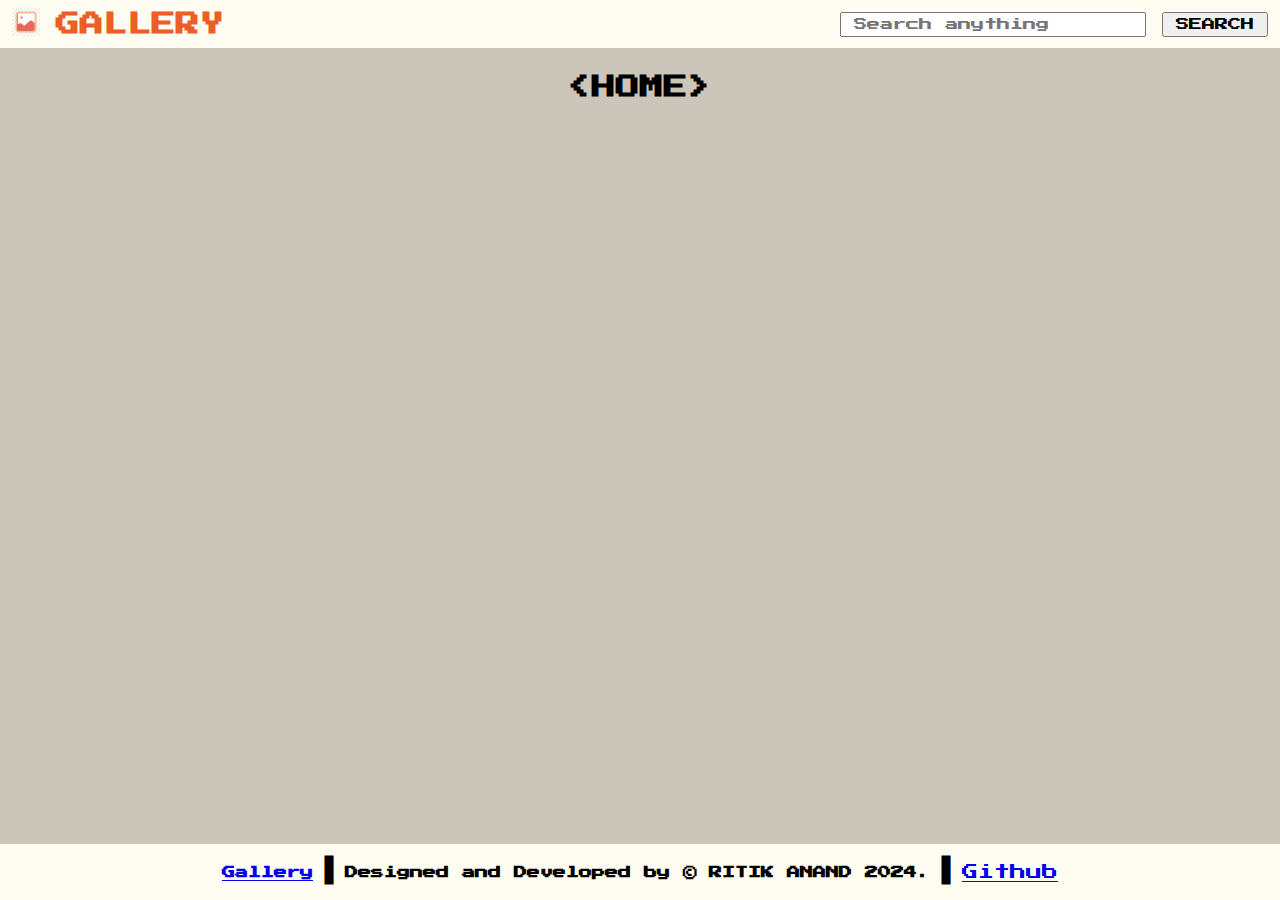
<file: index.html>
<!DOCTYPE html>
<html lang="en">
<head>
    <meta charset="UTF-8">
    <meta name="viewport" content="width=device-width, initial-scale=1.0">
    <title>Photo Search App</title>
    <link rel="stylesheet" href="./common.css">
    <link rel="stylesheet" href="./index.css">
    <link rel="shortcut icon" href="">
</head>
<body>
    <header>
        <a href="./"><img src="./assets/logo.png" alt="logo" class="logo"></a>
        <a href="./"><h2 class="title">GALLERY</h2></a>
        <form action="./search.html" method="get">
            <input type="text" name="q" autocomplete="off" class="search" placeholder="Search anything"/>
            <input type="submit" value="SEARCH" class="search"/>
        </form>
    </header>

    <main>
        <h2 class="heading">&lt;HOME&gt;</h2>
        <div class="container" id="image_container"></div>
    </main>

    <footer>
        <a href="./"><h5>Gallery</h5></a>
        <h1>|</h1>
        <h5>Designed and Developed by &copy; RITIK ANAND 2024.</h5>
        <h1>|</h1>
        <a href="#" target="_blank">Github</a>
    </footer>
    <script src="./common.js"></script>
    <script src="./index.js"></script>
</body>
</html>
</file>
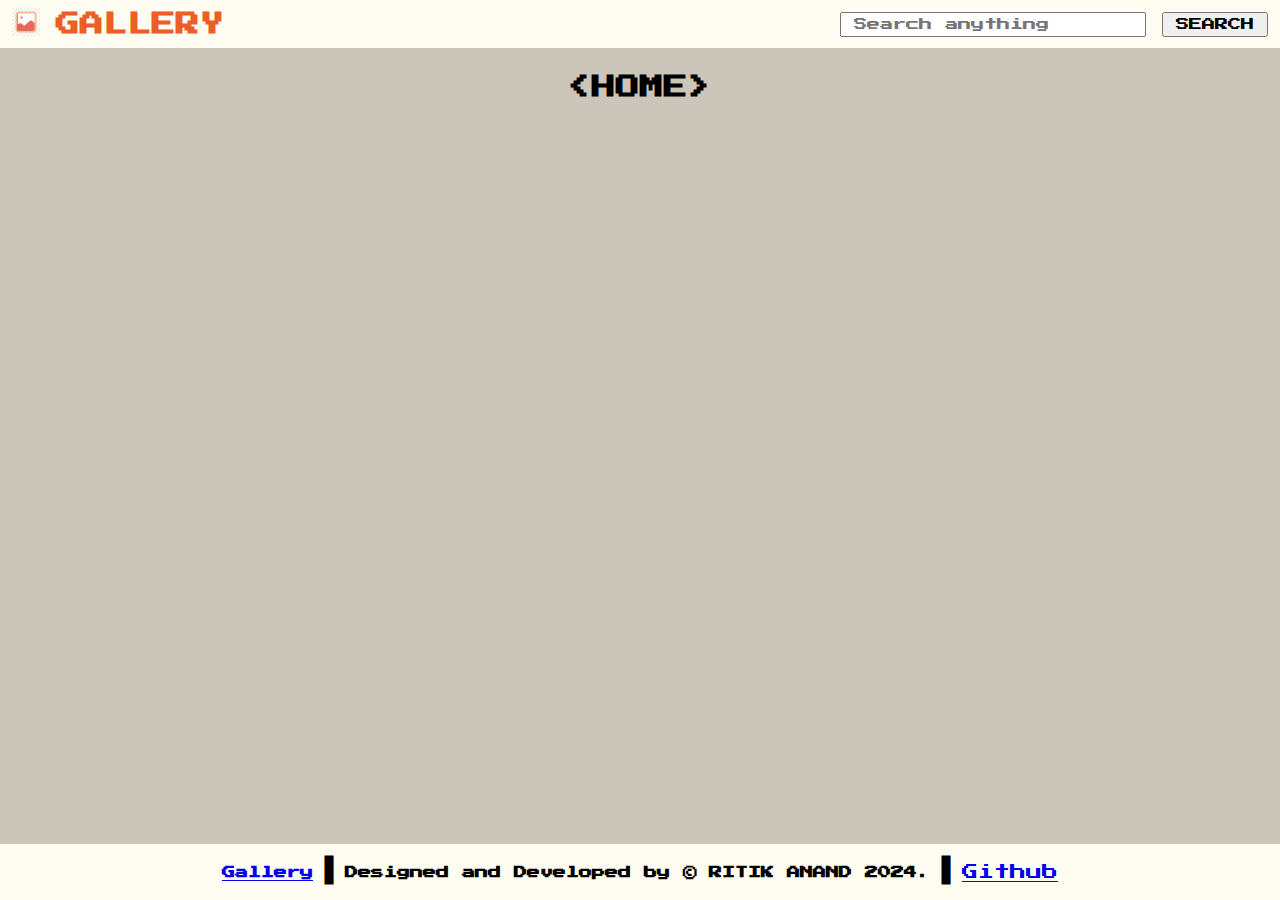
<file: detail.html>
<!DOCTYPE html>
<html lang="en">
<head>
    <meta charset="UTF-8">
    <meta name="viewport" content="width=device-width, initial-scale=1.0">
    <title>Photo Search App</title>
    <link rel="stylesheet" href="./common.css">
    <link rel="stylesheet" href="./detail.css">
    <link rel="shortcut icon" href="">
</head>
<body>
    <header>
        <a href="./"><img src="./assets/logo.png" alt="logo" class="logo"></a>
        <a href="./"><h2 class="title">GALLERY</h2></a>
        <form action="./search.html" method="get">
            <input type="text" name="q" autocomplete="off" class="search" placeholder="Search anything"/>
            <input type="submit" value="SEARCH" class="search"/>
        </form>
    </header>

    <main>
        <h2 class="heading">&lt;DETAILS OF - <span id="image_id"></span> &lt;&lt;</h2>
        <div class="detail">
        <img alt="primary" id="detail_image">
        <div class="content">
            <h2 class="description" id="description_text"></h2>
            <br>
            <h3>Uploaded by - @<span id="username"></span></h3>
            <br>
            <h4>Date - <span id="upload_date"></span></h4>
            <br>
            <h5><span id="like_count"></span> Likes (<span id="view_count"></span> Views)</h5>
            <br>
            <hr>
            <br>
            <h2 class="description" id="alt_description"></h2>
            <br>
            <br>
            <br>
            <h5>Base Color</h5>
            <br>
            <div class="image_color" id="image_color">
                <span id="color_text"></span>
            </div>
            <br>
            <br>
            <br>
            <a target="_blank" id="download_link" class="button">&lt;&lt;DOWNLOAD&gt;&gt;</a>
        </div>
        </div>
    </main>

    <footer>
        <a href="./"><h5>Gallery</h5></a>
        <h1>|</h1>
        <h5>Designed and Developed by &copy RITIK ANAND 2024.</h5>
        <h1>|</h1>
        <a href="#" target="_blank">Github</a>
    </footer>
    <script src="./common.js"></script>
    <script src="./detail.js"></script>
</body>
</html>
</file>
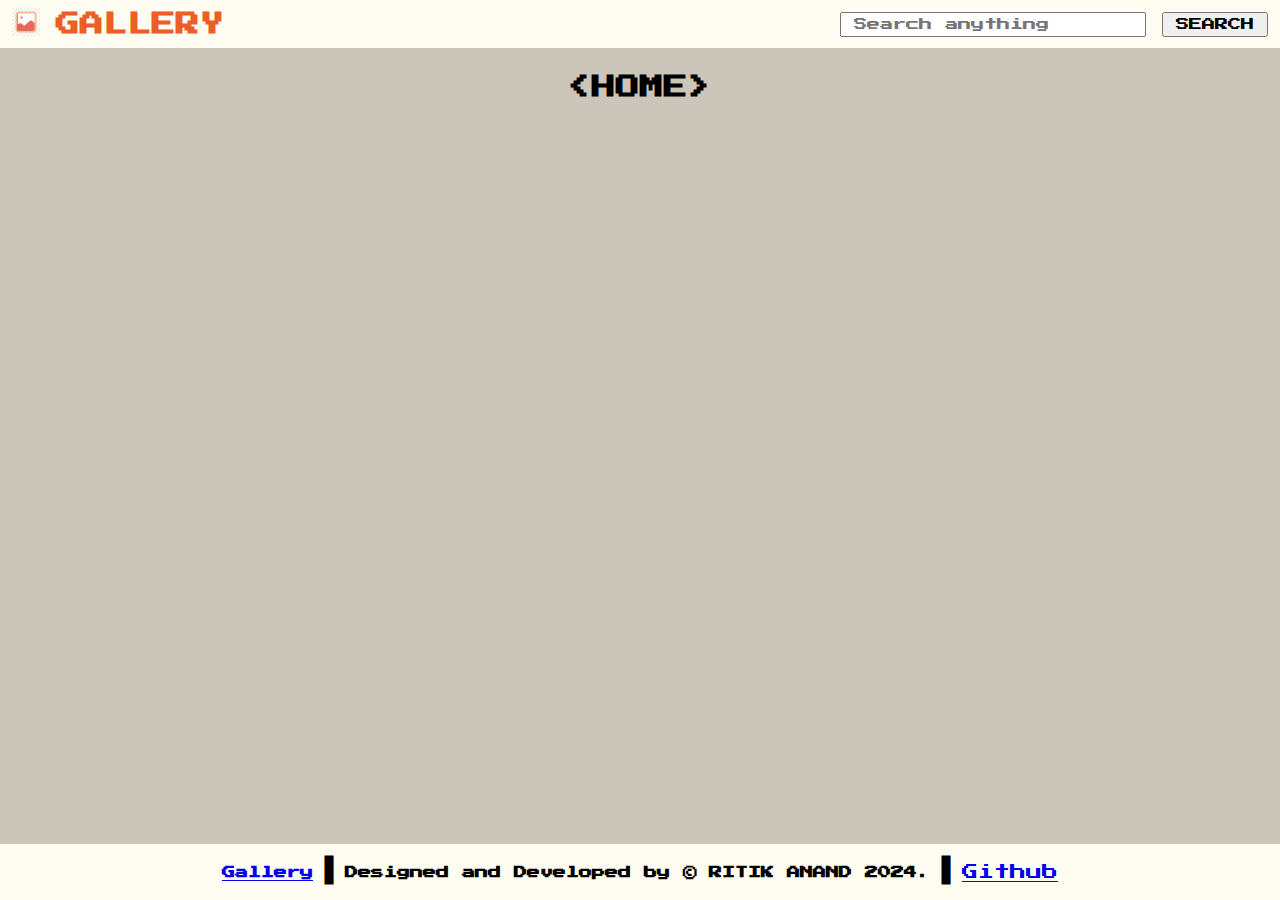
<file: search.html>
<!DOCTYPE html>
<html lang="en">
<head>
    <meta charset="UTF-8">
    <meta name="viewport" content="width=device-width, initial-scale=1.0">
    <title>Photo Search App</title>
    <link rel="stylesheet" href="./common.css">
    <link rel="stylesheet" href="./search.css">
    <link rel="shortcut icon" href="">
</head>
<body>
    <header>
        <a href="./"><img src="./assets/logo.png" alt="logo" class="logo"></a>
        <a href="./"><h2 class="title">GALLERY</h2></a>
        <form action="./search.html" method="get">
            <input type="text" name="q" autocomplete="off" class="search" placeholder="Search anything"/>
            <input type="submit" value="SEARCH" class="search"/>
        </form>
    </header>

    <main>
        <h2 class="heading">&it;SEARCH FOR - <span id="search_query"></span> &gt;&gt;</h2>
        <div class="container" id="result_container"></div>
    </main>

    <footer>
        <a href="./"><h5>Gallery</h5></a>
        <h1>|</h1>
        <h5>Designed and Developed by &copy; RITIK ANAND 2024.</h5>
        <h1>|</h1>
        <a href="#" target="_blank">Github</a>
    </footer>
    <script src="./common.js"></script>
    <script src="./search.js"></script>
</body>
</html>
</file>
<file: common.css>
@import url('https://fonts.googleapis.com/css2?family=Press+Start+2P&display=swap');
:root{
    --orange: #EB5E28;
    --gray: #252422;
    --light-brown:#ccc5B9;
    --light:#fffcf2;
    --brown: #403d39;
}

body, h1, h2, h3, h4, h5, h6, p
{
    margin:0px;
    padding:0px;
    font-family: 'Press Start 2P', cursive;
}

body
{
    background-color: var(--light-brown);
    min-height: calc(100vh - 5rem);
    position: relative;
    padding-bottom: 5rem !important;
    display: inline-block;
    width: 100%;
}

header
{
    background-color: var(--light);
}

header .title
{
    padding: 0.75rem;
    padding-left: 0px;
    color: var(--orange);
    text-decoration: none;
    display: inline-block;
}

header .logo
{
    height: 1.75rem;
    margin-left: 0.75rem;
}

header form
{
    display: inline;
    float: right;
    padding-top: 0.75rem;
    padding-right: 0.75rem;
}

header .search
{
    font-family: 'Press Start 2P', cursive;
    padding: 0.25rem 0.75rem;
}

header .search:focus
{
    outline: none !important;
    border: 1px solid var(--orange);
}

.heading
{
    text-align: center;
    margin: 1.7rem;
}

footer
{
    position: absolute;
    bottom: 0px;
    background-color: var(--light);
    width: calc(100% - 1.5rem);
    padding: 0.75rem;
    display: flex;
    flex-wrap: wrap;
    justify-content: center;
    align-items: center;
}

@media screen and (max-width:830px)
{
    footer h1
    {
        display: none;
    }
    footer
    {
        flex-direction: column;
        gap: 0.75rem;
        text-align: center;
    }
    
    body
    {
        min-height: calc(100vh - 10rem) !important;
        padding-bottom: 10rem !important;
    }
   
}

@media screen and (max-width:750px)
{
    header
    {
        display: inline-block;
        width: 100%;
    }

    header form
    {
        float: none;
        display: flex;
        flex-wrap: wrap;
        justify-content: center;
        margin-bottom: 0.75rem;
        gap: 0.75rem;
    }
}
</file>
<file: index.css>
:root{
    --orange: #EB5E28;
    --gray: #252422;
    --light-brown:#ccc5B9;
    --light:#fffcf2;
}

.container 
{
    display: flex;
    flex-wrap: wrap;
    gap: 1rem;
    align-items: center;
    justify-content: space-between;
    margin: 1rem;
}

.container .item
{
    padding: 0.5rem;
}

.container .item:hover
{
    position: relative;
    top: -4px;
    left: -4px;
    box-shadow: 8px 8px 0px var(--orange);
}
</file>
<file: detail.css>
:root{
    --orange: #EB5E28;
    --gray: #252422;
    --light-brown:#ccc5B9;
    --light:#fffcf2;
}

.detail
{
    padding: 1rem;
}

.detail img
{
    max-width: calc(45vw - 5rem);
    padding: 0.75rem;
    border: 4px solid transparent;
}

.detail .content
{
    width: 45vw;
    float: right;
    margin-left: 2.5rem;
}

.detail .image_color
{
    width: 12.6rem;
    height: 4.5rem;
    padding: 0.7rem;
    border: 2px solid var(--brown);
    display: flex;
    align-items: center;
    justify-content: center;
}

.image_color span
{
    border: 2px solid var(--brown);
    padding: 0.75rem;
    text-transform: uppercase;
}

.detail .description::first-letter
{
    text-transform: uppercase;
}

.button
{
    text-decoration: none;
    color: var(--brown);
    padding: 1rem;
    border: 2px solid var(--orange);
    cursor: pointer;
}

.button:hover
{
    color: var(--light);
    background-color: var(--orange);
}

.content h2
{
    line-height: 35px;
}

@media screen and (max-width: 800px)
{
    .detail img 
    {
        max-width: calc(90vw - 5rem);
        margin-left: calc(5vw + 0.5rem);
    }
    .detail .content
    {
        width: calc(90vw - 5rem);
        margin-top: 3rem;
        float: left;
        margin-left: calc(5vw + 0.5rem);
    }
}
</file>
<file: search.css>
:root{
    --orange: #EB5E28;
    --gray: #252422;
    --light-brown:#ccc5B9;
    --light:#fffcf2;
}

.container 
{
    display: flex;
    flex-wrap: wrap;
    gap: 1rem;
    align-items: center;
    justify-content: space-between;
    margin: 1rem;
}

.container .item
{
    padding: 0.5rem;
}

.container .item:hover
{
    position: relative;
    top: -4px;
    left: -4px;
    box-shadow: 8px 8px 0px var(--orange);
}
</file>
